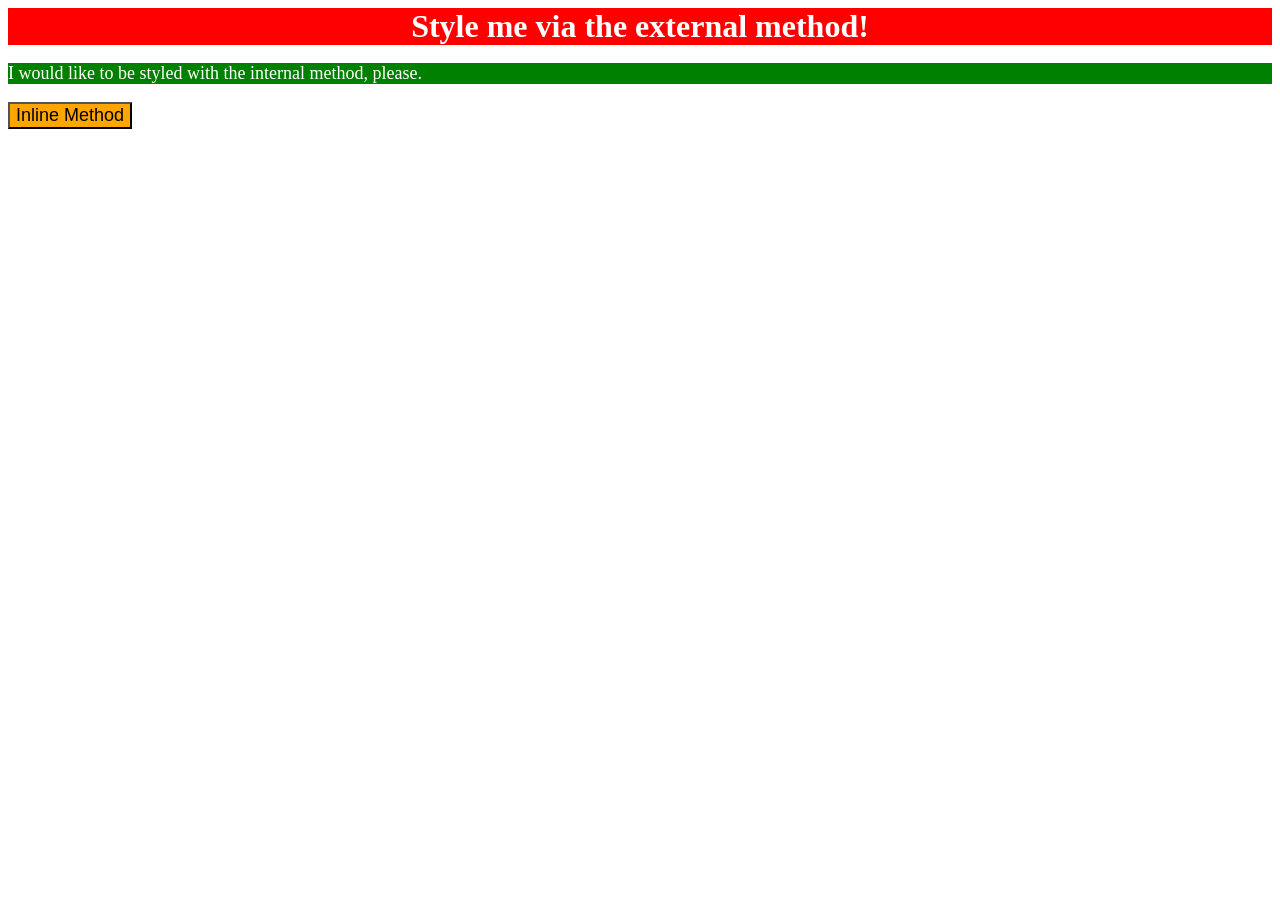
<file: foundations/intro-to-css/01-css-methods/index.html>
<!DOCTYPE html>
<html lang="en">
  <head>
    <meta charset="UTF-8">
    <meta http-equiv="X-UA-Compatible" content="IE=edge">
    <meta name="viewport" content="width=device-width, initial-scale=1.0">
    <link rel="stylesheet" href="style.css">
    <title>Methods for Adding CSS</title>
    <style>
        p {
        background-color: green;
        color: white;
        font-size: 18px;
        }
    </style>
  </head>
  <body>
    <div>Style me via the external method!</div>
    <p>I would like to be styled with the internal method, please.</p>
    <button style="background-color: orange; font-size:18px;">Inline Method</button>
  </body>
</html>
</file>
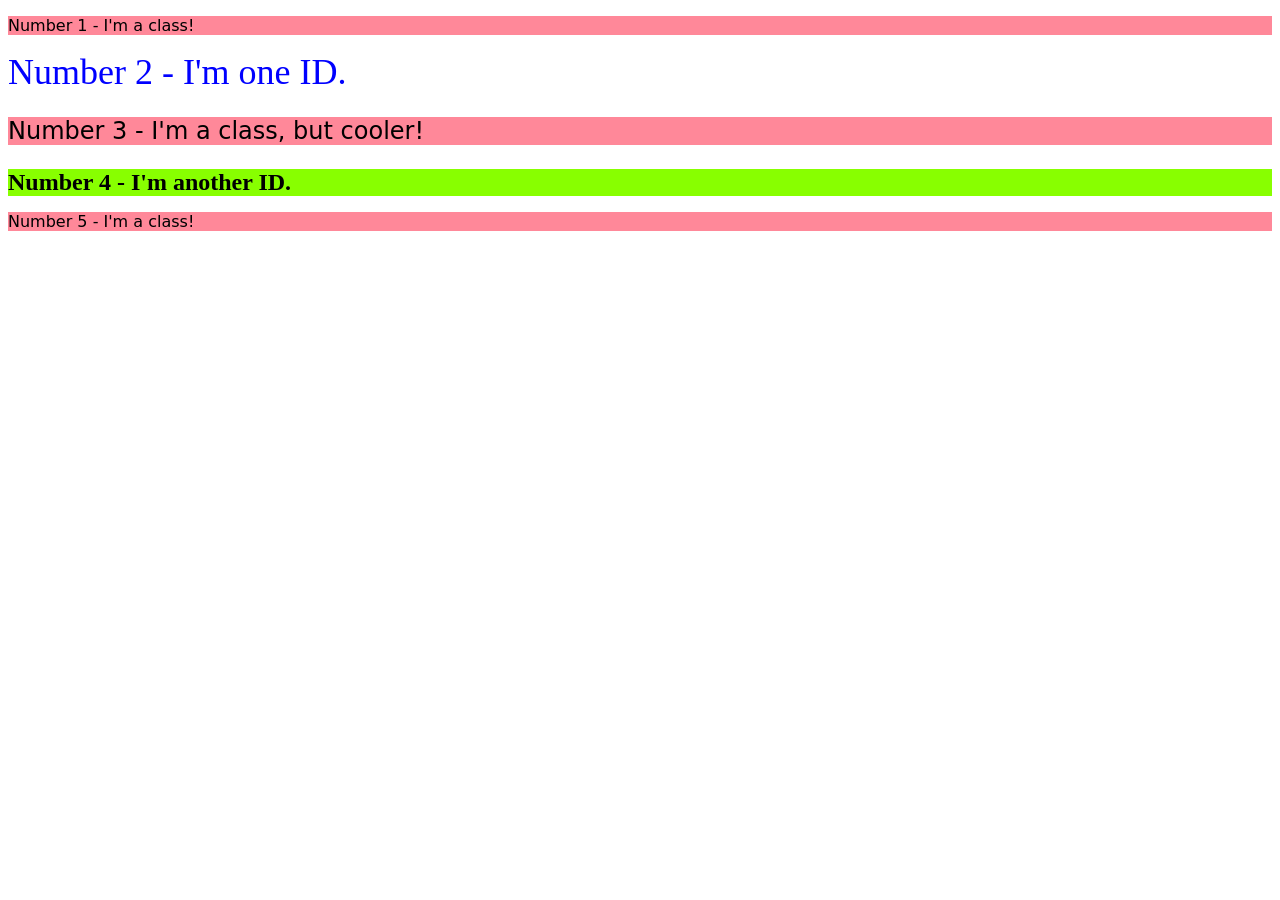
<file: foundations/intro-to-css/02-class-id-selectors/index.html>
<!DOCTYPE html>
<html lang="en">
  <head>
    <meta charset="UTF-8">
    <meta http-equiv="X-UA-Compatible" content="IE=edge">
    <meta name="viewport" content="width=device-width, initial-scale=1.0">
    <title>Class and ID Selectors</title>
    <link rel="stylesheet" href="style.css">
  </head>
  <body>
    <p class="odd">Number 1 - I'm a class!</p>
    <div id="ID1">Number 2 - I'm one ID.</div>
    <p class="odd cool">Number 3 - I'm a class, but cooler!</p>
    <div id="ID2">Number 4 - I'm another ID.</div>
    <p class="odd">Number 5 - I'm a class!</p>
  </body>
</html>
</file>
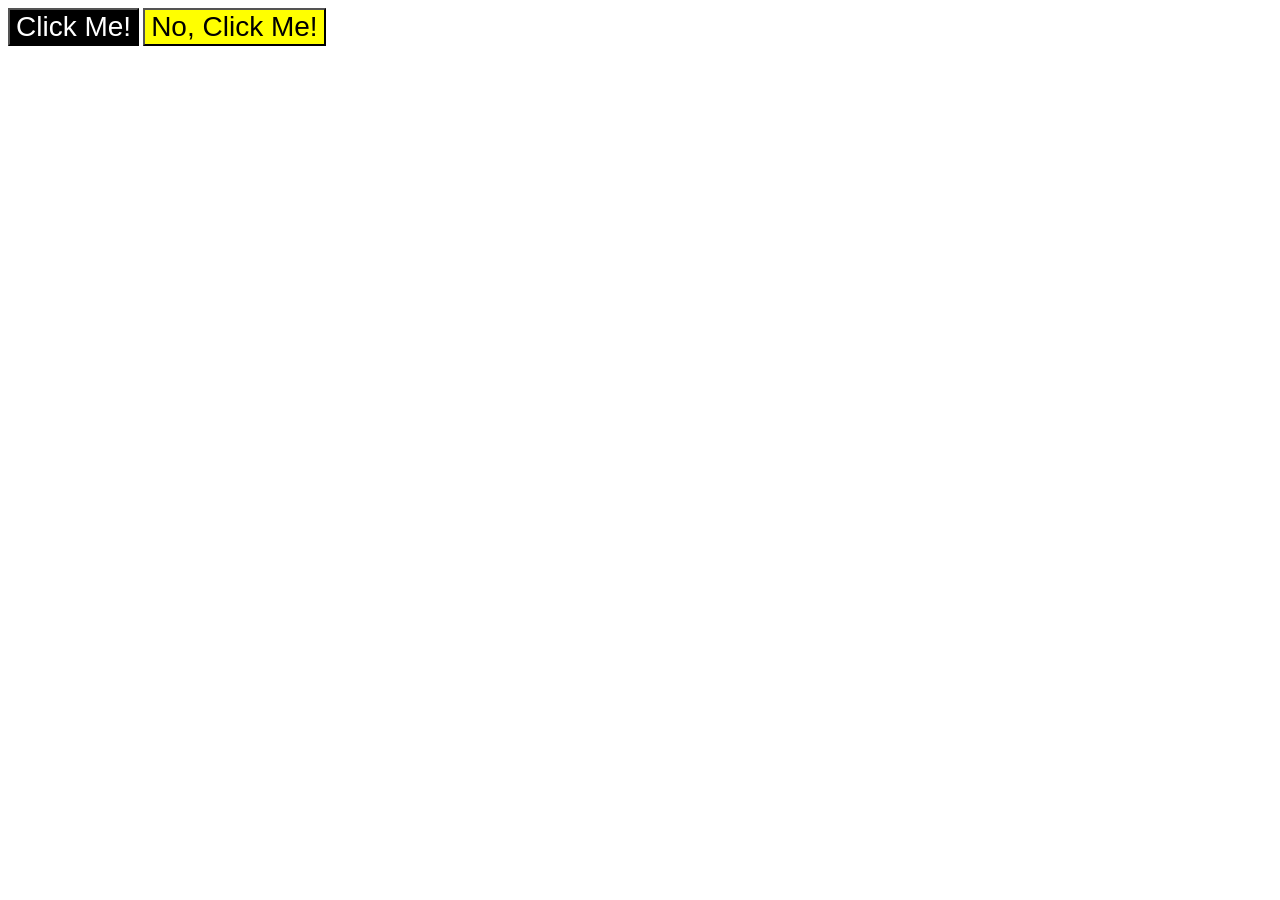
<file: foundations/intro-to-css/03-grouping-selectors/index.html>
<!DOCTYPE html>
<html lang="en">
  <head>
    <meta charset="UTF-8">
    <meta http-equiv="X-UA-Compatible" content="IE=edge">
    <meta name="viewport" content="width=device-width, initial-scale=1.0">
    <title>Grouping Selectors</title>
    <link rel="stylesheet" href="style.css">
  </head>
  <body>
    <button class="button-left">Click Me!</button>
    <button class="button-right">No, Click Me!</button>
  </body>
</html>
</file>
<file: foundations/intro-to-css/01-css-methods/style.css>
div {
    color: white;
    background-color: red;
    font-size: 32px;
    font-weight: bold;
    text-align: center;
}
</file>
<file: foundations/intro-to-css/02-class-id-selectors/style.css>
/* Add CSS Styling */
.odd {
    background-color: #ff8899;
    font-family: 'Verdana', 'DejaVu Sans', sans-serif;
} 

.cool {
    font-size: 24px;
}

#ID1 {
    color: #0000ff;
    font-size: 36px;
}

#ID2 {
    background-color: #88ff00;
    font-size: 24px;
    font-weight: bold;
}
</file>
<file: foundations/intro-to-css/03-grouping-selectors/style.css>
/* Add CSS Styling */
.button-right,
.button-left {
    font-family: 'Helvetica', 'Times New Roman', sans-serif;
    font-size: 28px;
}

.button-left {
    background-color: black;
    color: white;
}

.button-right {
    background-color: yellow;
}
</file>
